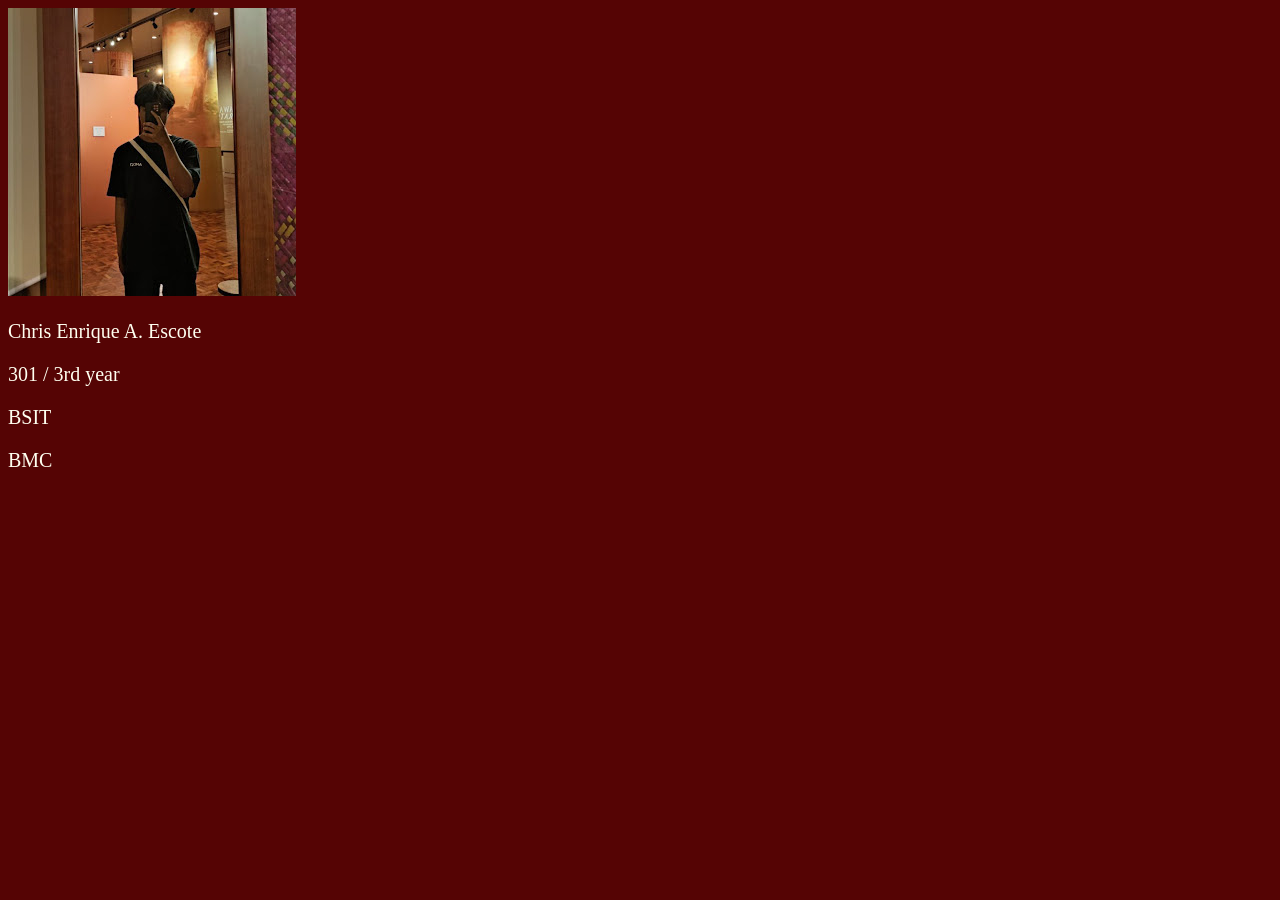
<file: index.html>
<!DOCTYPE html>
<html lang="en">
<head>
    <meta charset="UTF-8">
    <meta name="viewport" content="width=device-width, initial-scale=1.0">
    <title>My Main Files</title>
    <link rel="stylesheet" href="style.css">
</head>
<body>
    <img src="image.jpg" alt="image">
    <p>Chris Enrique A. Escote</p>
    <p>301 / 3rd year</p>
    <p>BSIT</p>
    <p>BMC</p>
</body>
</html>
</file>
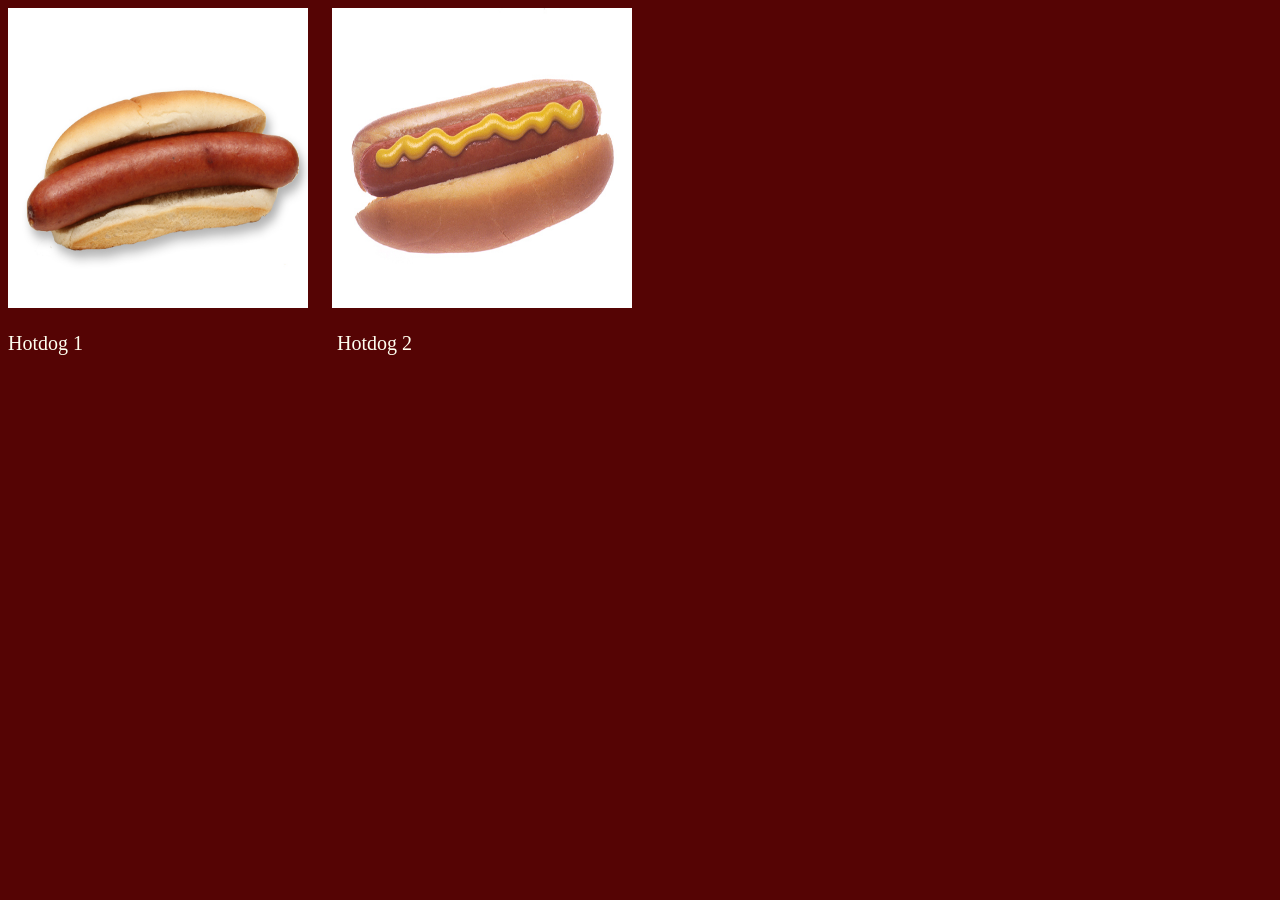
<file: Features.html>
<!DOCTYPE html>
<html lang="en">
<head>
    <meta charset="UTF-8">
    <meta name="viewport" content="width=device-width, initial-scale=1.0">
    <title>My Main Files</title>
    <link rel="stylesheet" href="style.css">
</head>
<body>
    <img src="hotdog1.jpg" alt="image" style="height: 300px; width: 300px; display: inline-block; margin-right: 20px;">
    <img src="hotdog2.png" alt="image" style="height: 300px; width: 300px; display: inline-block; margin-right: 20px;">
    <br>
    <p style="display: inline-block; margin-right: 250px;">Hotdog 1</p>
    <p style="display: inline-block;">Hotdog 2</p>
</body>
</html>
</file>
<file: style.css>
body {
    background-color: rgb(85, 4, 4);
}
p {
    color: ivory;
    font-size: 20px;
}
</file>
